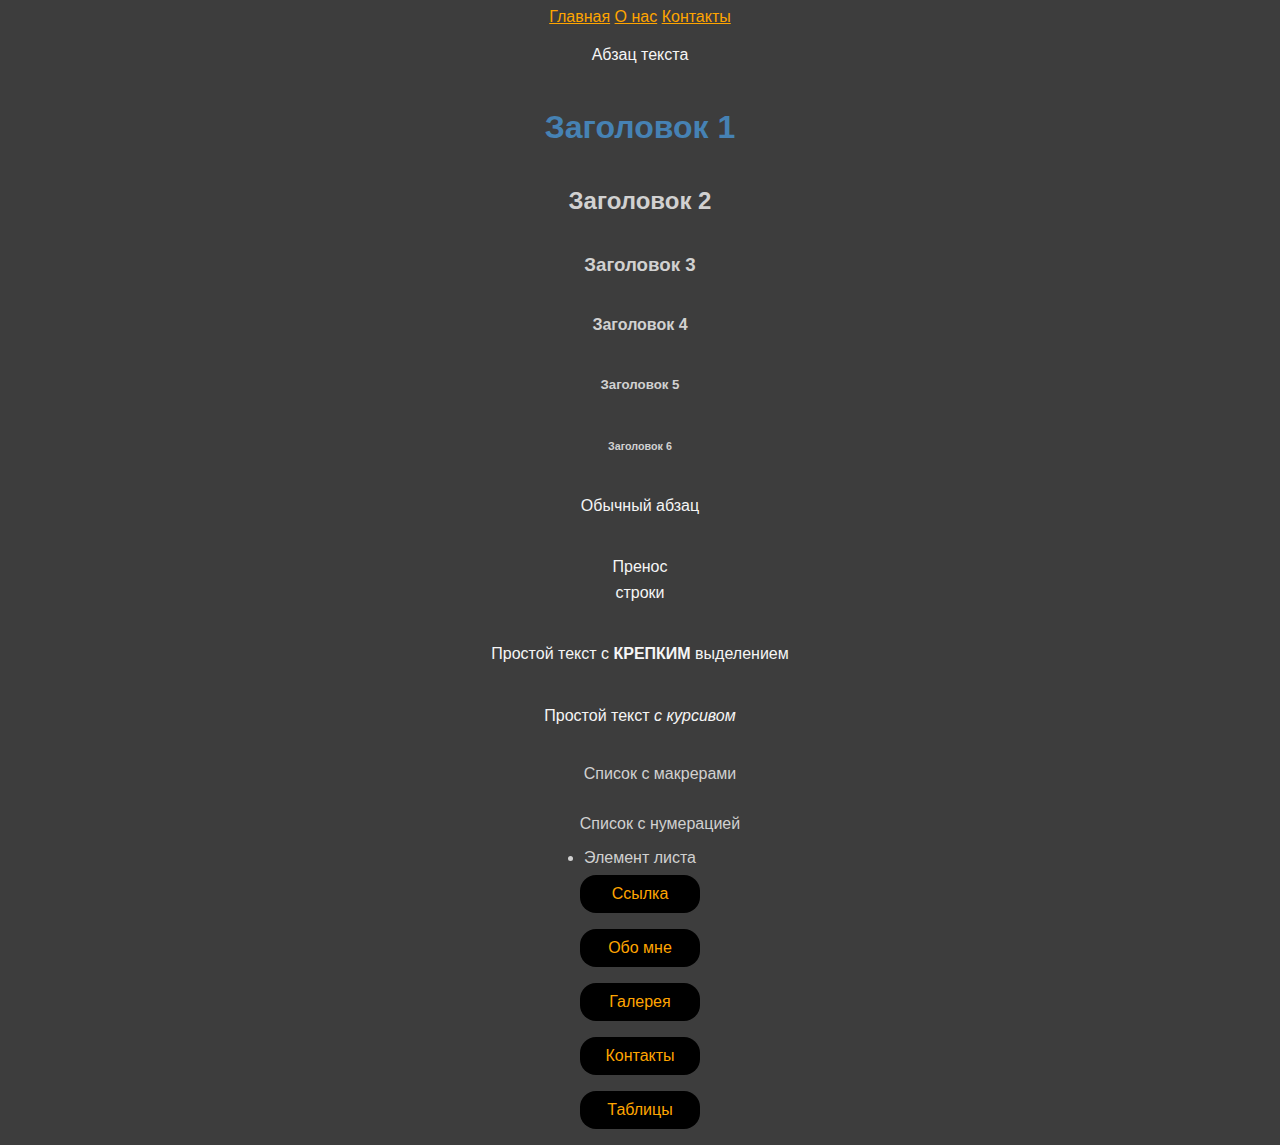
<file: index.html>
<!DOCTYPE html>
<html lang="ru">
<head>
    <meta charset="UTF-8">
    <link rel="stylesheet" href="style.css">
    <title>Привет, HTML!</title>
</head>
<body>
    <nav>
        <a href="index.html">Главная</a>
        <a href="about.html">О нас</a>
        <a href="contact.html">Контакты</a>
    </nav>


    <!--Задача 1-->
    <p>Абзац текста</p>
    <!--whitefox, 2025.07.08, изучаю HTML чтобы стать веб-программистом-->

    <!--Задача 2-->
    <h1>Заголовок 1</h1>
    <h2>Заголовок 2</h2>
    <h3>Заголовок 3</h3>
    <h4>Заголовок 4</h4>
    <h5>Заголовок 5</h5>
    <h6>Заголовок 6</h6>

    <p>Обычный абзац</p>
    <p>Пренос<br> строки</p>
    <p>Простой текст с <strong>КРЕПКИМ</strong> выделением</p>
    <p>Простой текст <em>с курсивом</em></p>
    
    <ul>Список с макрерами</ul>
    <ol>Список с нумерацией</ol>
    <li>Элемент листа</li>

    <a href="" class="link">Ссылка</a>

    <a href="about.html" class="link">Обо мне</a>

    <a href="gallery.html" class="link">Галерея</a>

    <a href="contact.html" class="link">Контакты</a>

    <a href="table.html" class="link">Таблицы</a>

</body>
</html>
</file>
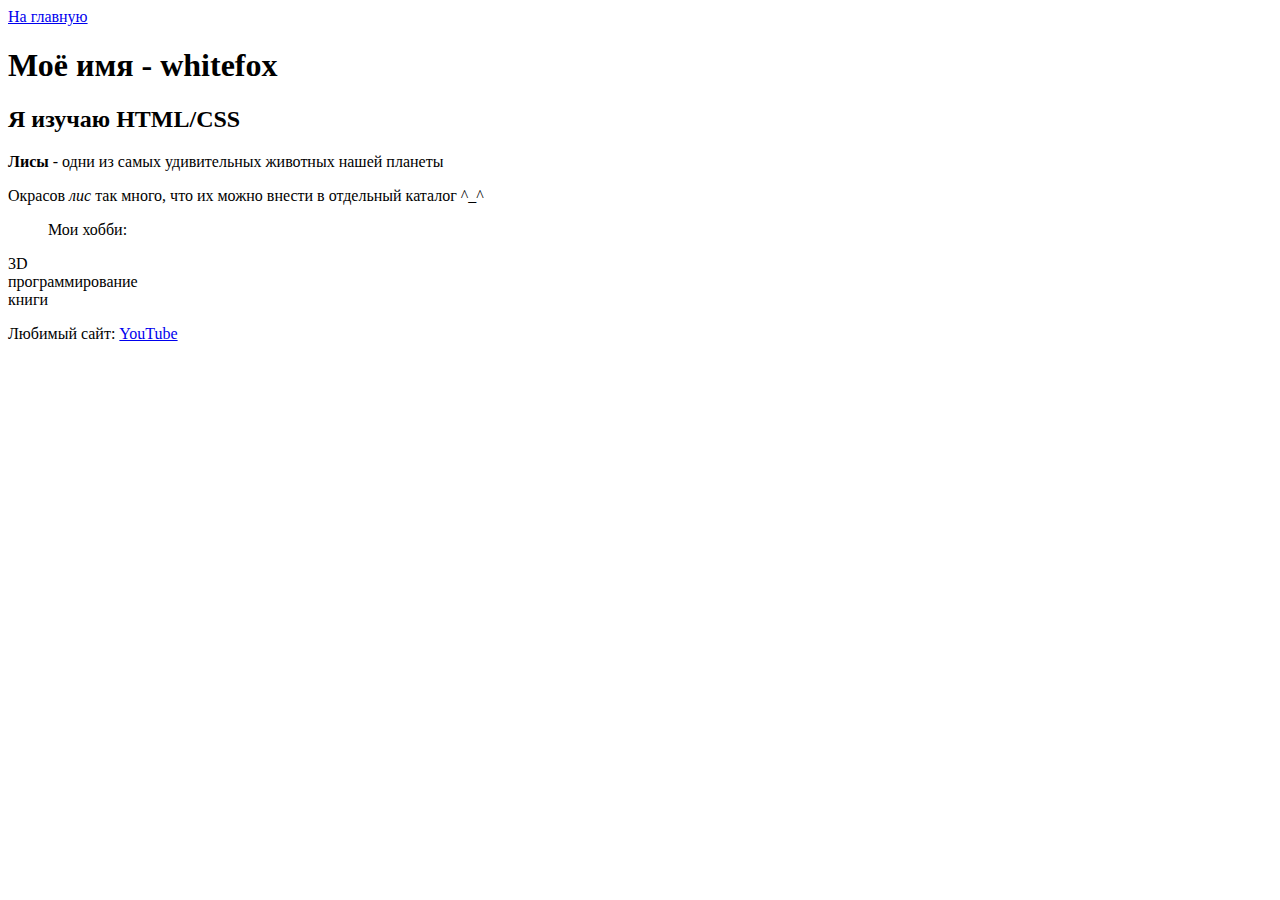
<file: about.html>
<!DOCTYPE html>
<html lang="en">
<head>
    <meta charset="UTF-8">
    <meta name="viewport" content="width=device-width, initial-scale=1.0">
    <title>Обо мне</title>
</head>
<body>
    <a href="index.html">На главную</a>
    
    <h1>Моё имя - whitefox</h1>
    <h2>Я изучаю HTML/CSS</h2>
    <p><strong>Лисы</strong> - одни из самых удивительных животных нашей планеты</p>
    <p>Окрасов <em>лис</em> так много, что их можно внести в отдельный каталог ^_^</p>
    <ul>Мои хобби:</ul>
    <li>3D</li>
    <li>программирование</li>
    <li>книги</li>
    <p>Любимый сайт: <a href="www.youtube.com">YouTube</a></p>
    
</body>
</html>
</file>
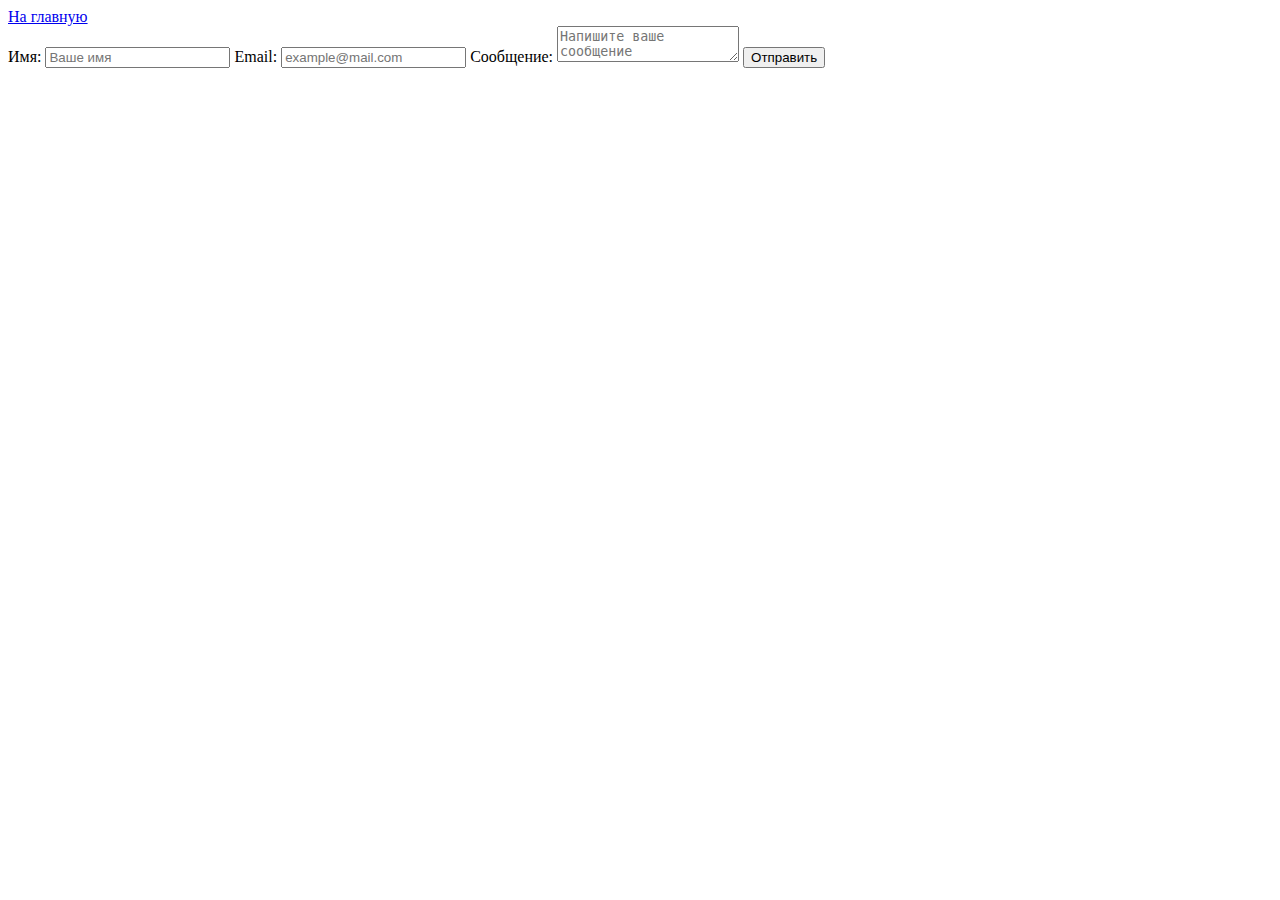
<file: contact.html>
<!DOCTYPE html>
<html lang="en">
<head>
    <meta charset="UTF-8">
    <meta name="viewport" content="width=device-width, initial-scale=1.0">
    <title>Contacts</title>
</head>
<body>
    <a href="index.html">На главную</a>
    <form action="mailto:whitefoxnest@icloud.com" method="post">
        <label for="name">Имя:</label>
        <input type="text" id="name" name="name" placeholder="Ваше имя" required >

        <label for="email">Email:</label>
        <input type="email" id="email" name="email" placeholder="example@mail.com" required >

        <label for="message">Сообщение:</label>
        <textarea id="message" name="message" placeholder="Напишите ваше сообщение" required ></textarea>

        <button type="submit">Отправить</button>

    </form>
</body>
</html>
</file>
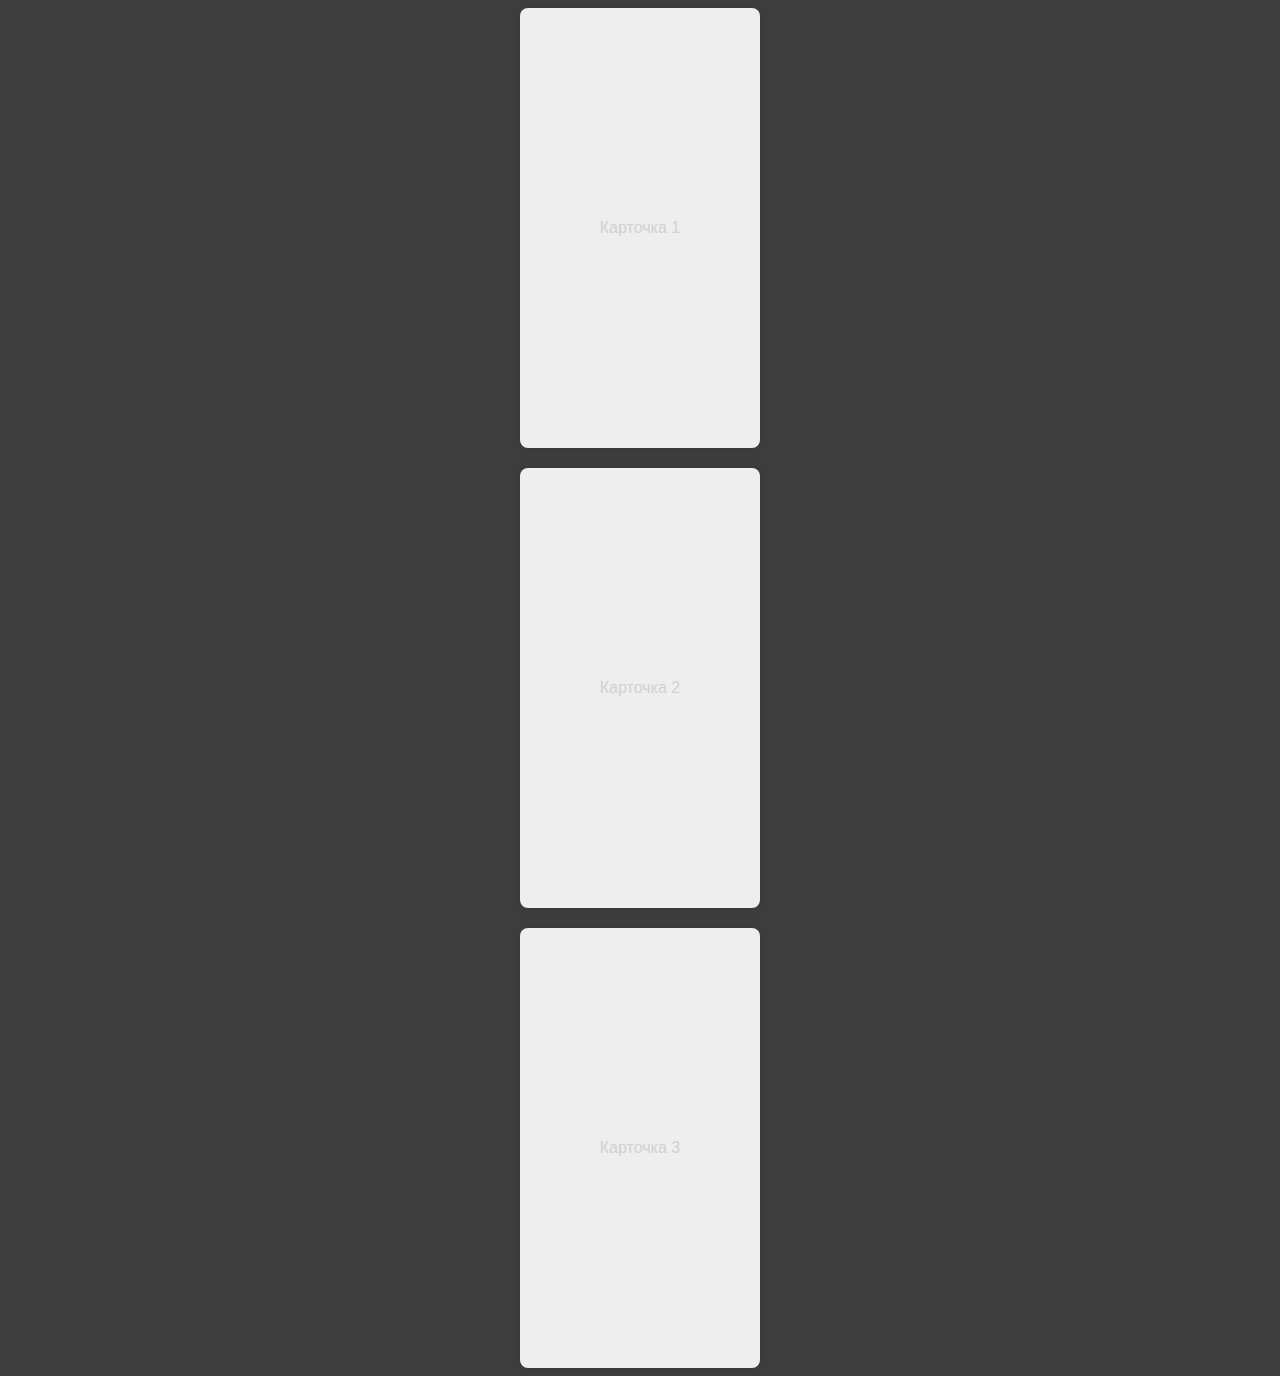
<file: flex.html>
<!DOCTYPE html>
<html lang="en">
<head>
    <meta charset="UTF-8">
    <meta name="viewport" content="width=device-width, initial-scale=1.0">
    <link rel="stylesheet" href="style.css">
    <title>Flex test</title>
</head>
<body>
    <div class="container">
        <div class="card">Карточка 1</div>
        <div class="card">Карточка 2</div>
        <div class="card">Карточка 3</div>
    </div>

</body>
</html>
</file>
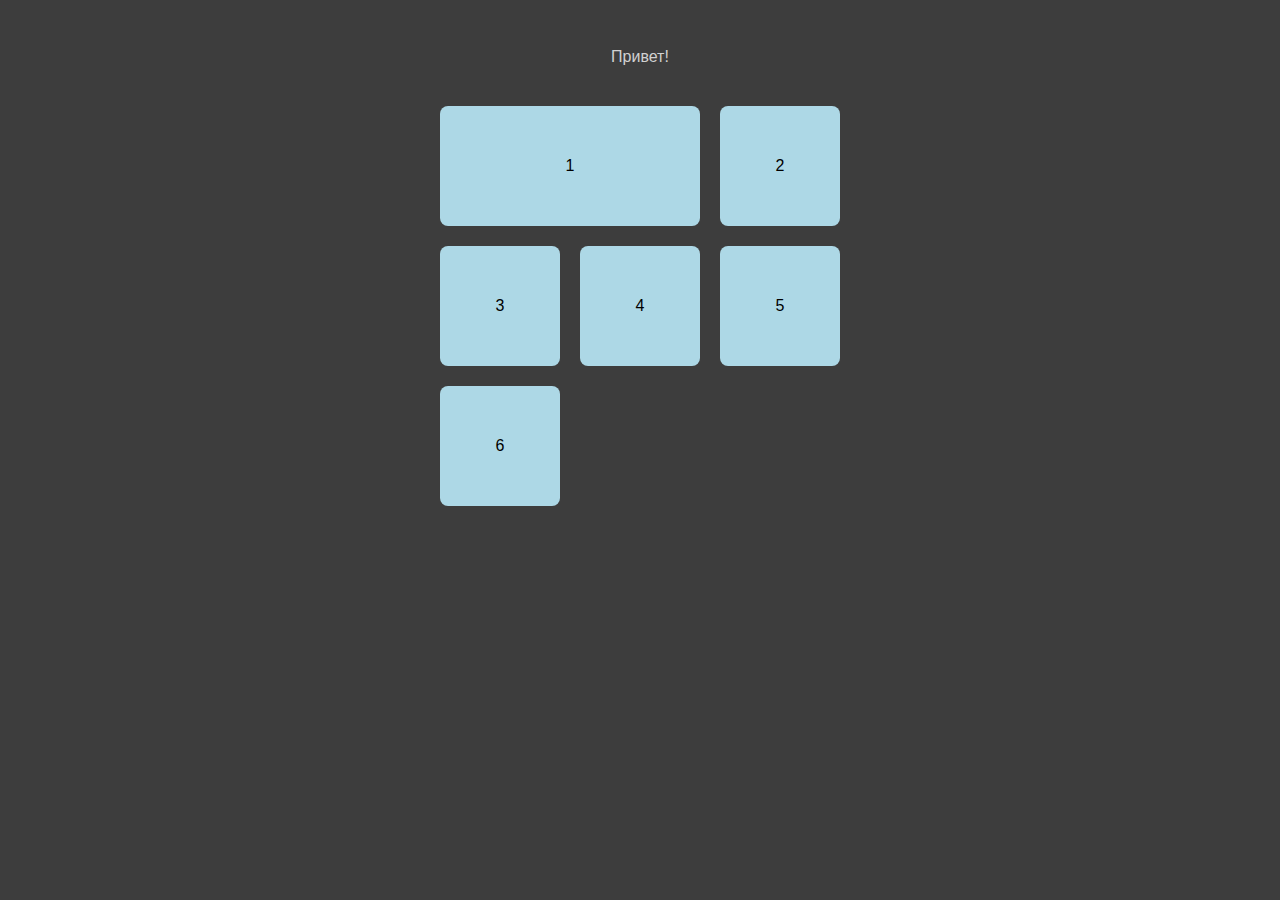
<file: grid.html>
<!DOCTYPE html>
<html lang="en">
<head>
    <meta charset="UTF-8">
    <meta name="viewport" content="width=device-width, initial-scale=1.0">
    <link rel="stylesheet" href="style.css">
    <title>Grid test</title>
</head>
<body>
    <div class="animated-box">Привет!</div>

    <div class="grid-container">
        <div class="item">1</div>
        <div class="item">2</div>
        <div class="item">3</div>
        <div class="item">4</div>
        <div class="item">5</div>
        <div class="item">6</div>
    </div>
</body>
</html>
</file>
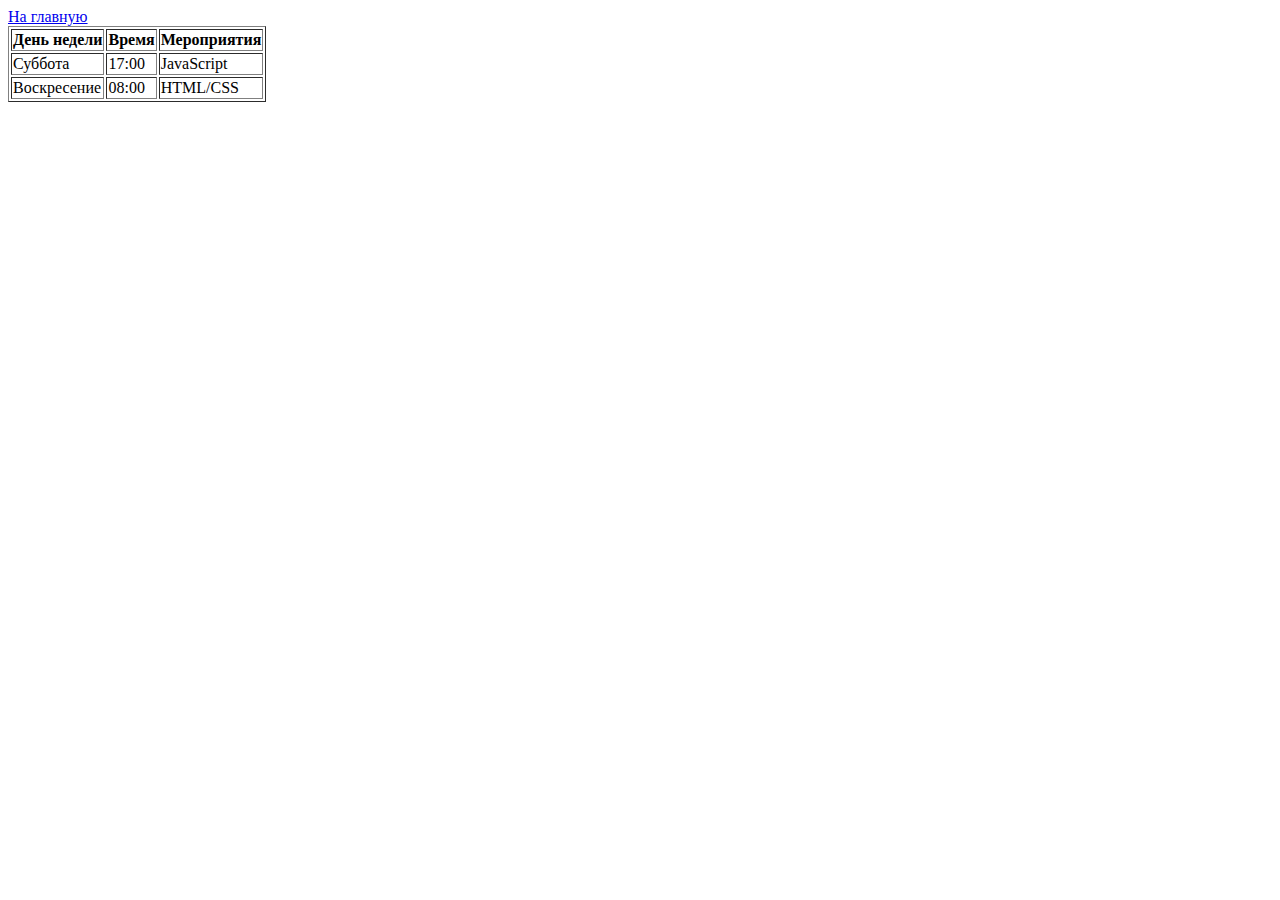
<file: table.html>
<!DOCTYPE html>
<html lang="en">
<head>
    <meta charset="UTF-8">
    <meta name="viewport" content="width=device-width, initial-scale=1.0">
    <title>Document</title>
</head>
<body>
    <a href="index.html">На главную</a>

    <table border="1">
  <thead>
    <tr>
      <th>День недели</th>
      <th>Время</th>
      <th>Мероприятия</th>
    </tr>
  </thead>
  <tbody>
    <tr>
      <td>Суббота</td>
      <td>17:00</td>
      <td>JavaScript</td>
    </tr>
    <tr>
      <td>Воскресение</td>
      <td>08:00</td>
      <td>HTML/CSS</td>
    </tr>
  </tbody>
</table>

</body>
</html>
</file>
<file: style.css>
body {
  background-color: #3d3d3d;
  color: #d1d1d1;
  font-family: sans-serif;
  margin: 8px;
  display: flex;
  flex-direction: column;
  justify-content: center;
  align-items: center;
  text-align: center;
}

h1 {
  color: steelblue;
  text-align: center;
}

p {
  color: whitesmoke;
  line-height: 1.6;
  margin-bottom: 20px;
}

a {
    color: orange;
}

.link {
    width: 100px;
    margin: 8px;
    padding: 10px;
    background-color: black;
    text-decoration-line: underline;
    text-decoration-color: black;
    text-decoration-thickness: 2px;
    border-radius: 16px;
}

.container {
  display: flex;
  flex-direction: column;
  gap: 20px;
  justify-content: center;
}

.card {
  background-color: #eee;
  padding: 20px;
  height: 400px;
  width: 200px;
  display: flex;
  text-align: center;
  justify-content: center;
  align-items: center;
  border-radius: 8px;
  box-shadow: 0 0 10px rgba(0,0,0,0.1);
}

.grid-container {
  display: grid;
  height: 400px;
  width: 400px;
  grid-template-columns: repeat(3, 1fr);
  gap: 20px;
  margin: 20px;
  padding: 20px;
  justify-content: center;
  text-align: center;
  color: black;
}

.item {
  background: lightblue;
  padding: 20px;
  text-align: center;
  align-content: center;
  border-radius: 8px;
}

.item:nth-child(1) {
  grid-column: span 2;
}

@media (max-width: 768px) {
  body {
    background-color: #ffe;
    font-size: 18px;
  }

  .grid-container {
    grid-template-columns: 1fr;
  }

}

.card:hover,
.item:hover {
  transform: scale(1.05);
  box-shadow: 0 0 15px rgba(0, 0, 0, 0.2);
  transition: all 0.3s ease;
}

@keyframes fadeIn {
  from { opacity: 0; transform: translateY(20px); }
  to { opacity: 1; transform: translateY(0); }
}

.animated-box {
  margin-top: 40px;
  animation: fadeIn 1s ease forwards;
}
</file>
